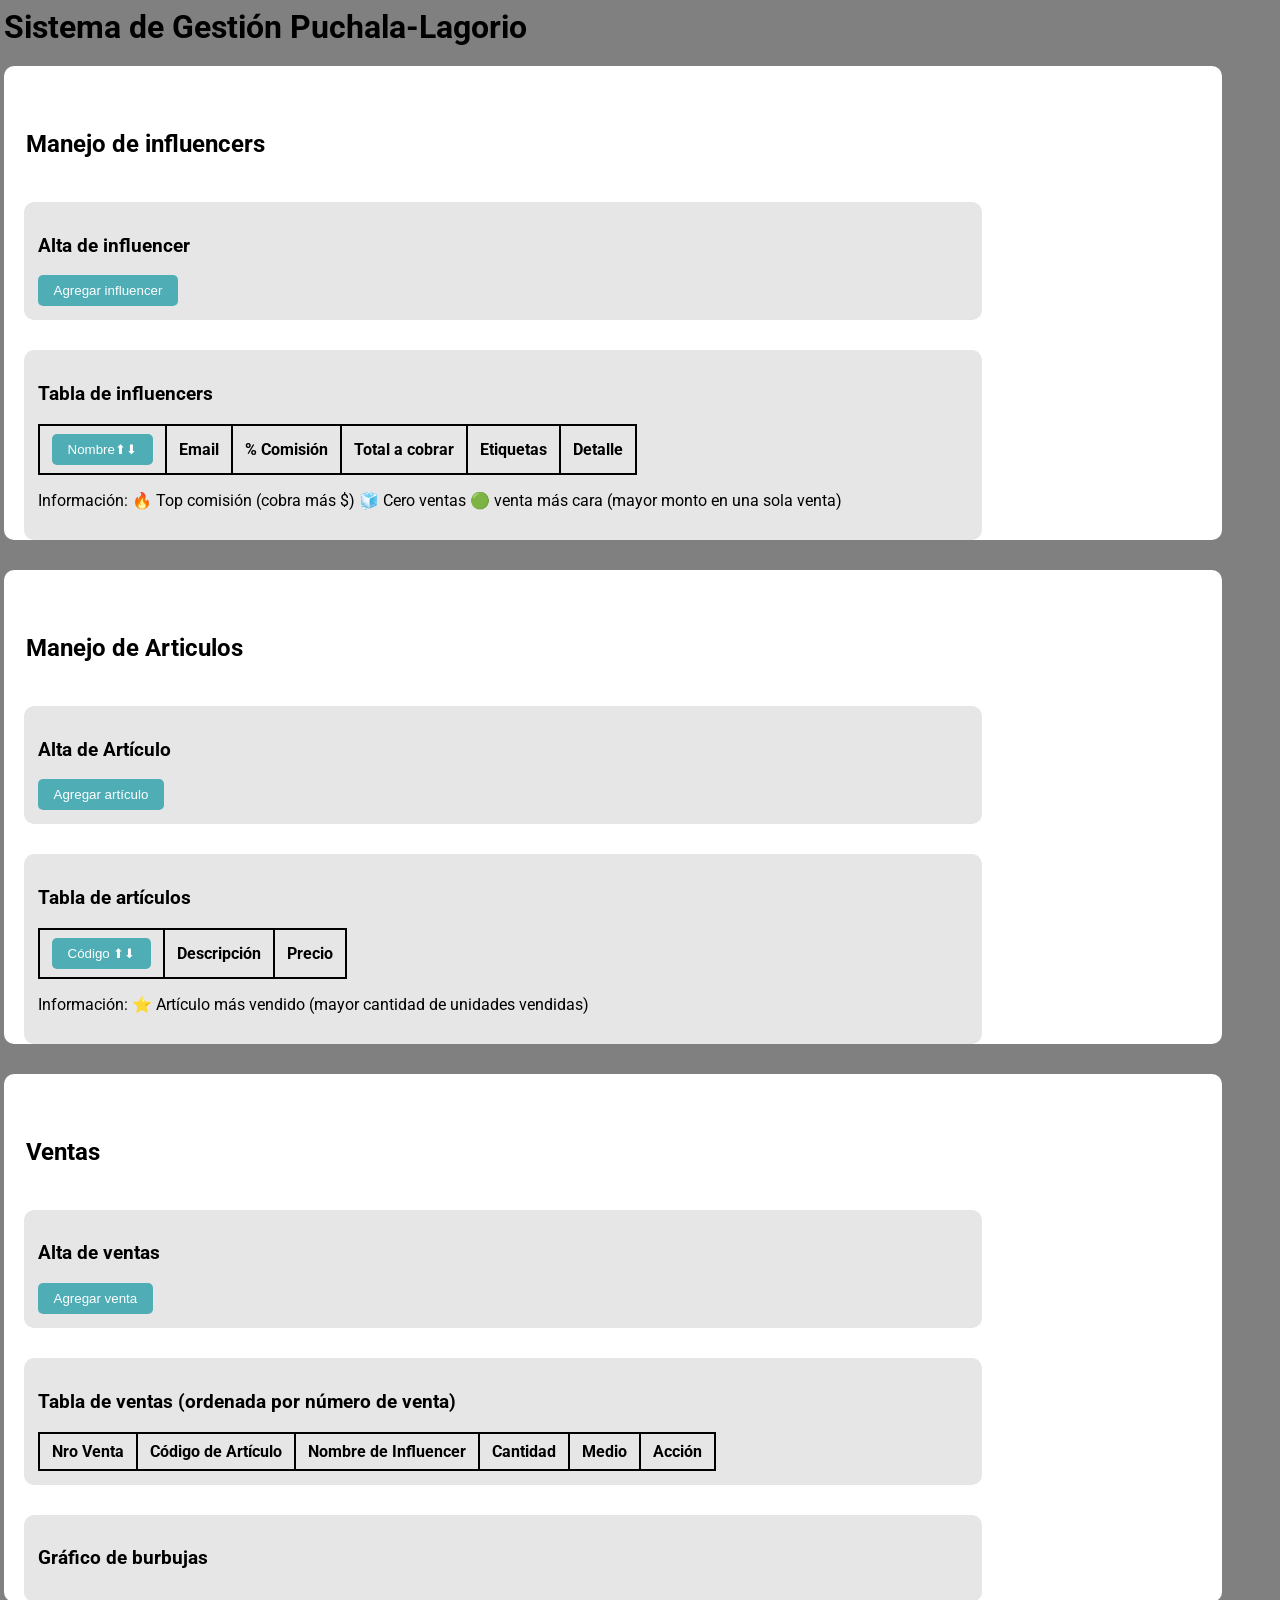
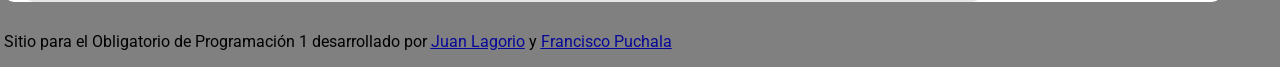
<file: Index.html>
<!-- Juan Lagorio y Francisco Puchala -->
<!DOCTYPE html>
<html lang="es">
<head>
    <meta charset="UTF-8">
    <meta name="viewport" content="width=device-width, initial-scale=1.0">
    <title>Obligatorio1</title>
    <link rel="stylesheet" href="css/estilos.css">
    <link href="https://fonts.googleapis.com/css2?family=Roboto:wght@400;700&display=swap" rel="stylesheet">

</head>
<body>
    <h1 id="h1">Sistema de Gestión Puchala-Lagorio</h1>

    <section>
        <h2>Manejo de influencers</h2>
        <article>
            <h3>Alta de influencer</h3>
            <button class="boton1" id="agregarInfluencer">Agregar influencer</button>
        </article>
            <dialog id="dialogInfluencer">
                <article>
                    <h3>Datos del influencer a agregar</h3>
                    <form>
                    <h3>Influencer</h3>
                        <label>Nombre<input type="text" id="nombre" required></label>
                        <label>Mail<input type="text" id="email" required></label>
                        <label>% Comisión<input type="number" id="comision" min="0" max="100" required></label>
                        <button type="button" class="boton1" id="botonCancelar">Cancelar</button>
                        <button type="button" class="boton1" id="botonAgregar">Agregar</button>
                    </form>
                </article>
            </dialog>

                
        <article>
            <h3>Tabla de influencers</h3>
            <table>
                <thead>
                    <tr>
                        <th><button class="boton1" id="ordenarNombre">Nombre⬆︎⬇︎</button></th>
                        <th>Email</th>
                        <th>% Comisión</th>
                        <th>Total a cobrar</th>
                        <th>Etiquetas</th>
                        <th>Detalle</th>
                    </tr>
                </thead>
                <tbody id="tbodyInfluencers">
                </tbody>
            </table>
            <p>Información: 🔥 Top comisión (cobra más $) 🧊 Cero ventas 🟢 venta más cara (mayor monto en una sola venta)</p>
        </article>
    </section>

    <section>
        <h2>Manejo de Articulos</h2>
        <article>
            <h3>Alta de Artículo</h3>
            <button class="boton1" id="agregarArticulo">Agregar artículo</button>
        </article>
            <dialog id="dialogArticulo">
            <article>
                <h3>Datos del artículo a agregar</h3>
                <form>
                    <label>Código <input type="text" id="codigo" required></label>
                    <label>Descripción <input type="text" id="descripción" required></label>
                    <label>Precio <input type="number" id="precio" min="0" required></label>
                    <button type="button" class="boton1" id="botonCancelarArticulo">Cancelar</button>
                    <button type="button" class="boton1" id="botonAgregarArticulo">Agregar</button>
                    <h3>Artículo</h3>           
                </form>
            </article>
            </dialog>
            
        <article>
            <h3>Tabla de artículos</h3>
            <table>
                <thead>
                    <tr>
                    <th><button class="boton1" id="ordenarCodigo">Código ⬆︎⬇︎</button></th>
                    <th>Descripción</th>
                    <th>Precio</th>
                    </tr>
                </thead>
                <tbody id="tbodyArticulos">

                </tbody>
                
            </table>
            <p>Información: ⭐ Artículo más vendido (mayor cantidad de unidades vendidas)</p>
        </article>
    </section>

    <section>
        <h2>Ventas</h2>
        <article>
            <h3>Alta de ventas</h3>
            <button class="boton1" id="agregarventas">Agregar venta</button>
        </article>
        <dialog id="dialogventas">
            <article>
                <h3>Datos de la venta a agregar</h3>
                <form>
                    <h3>Venta</h3>
                    <label>Nro: <input type="text" id="nro" value=""></label>
                    <label>Articulo
                        <select name="menu" id="menu">
                        </select>
                    </label>
                    <label>Influencer
                        <select name="menu2" id="menu2">
                        </select>
                    </label>
                    <label>Cantidad <input type="number" id="cantidad" min="1" required></label>
                    <label>Medio
                        <select name="menu3" id="menu3">
                            <option value="Instagram">1-Instagram</option>
                            <option value="YouTube">2-YouTube</option>
                            <option value="X">3-X</option>
                            <option value="Tiktok">4-TikTok</option>
                            <option value="Facebook">5-Facebook</option>
                            <option value="Otras">6-Otras</option>
                        </select>
                    </label>
                    <button type="button" class="boton1" id="cancelarventa">Cancelar</button>
                    <button type="button" class="boton1" id="botonAgregarVenta">Agregar</button>
                </form>
            </article>
        </dialog>
       
        <article>
            <h3>Tabla de ventas (ordenada por número de venta)</h3>
            <table>
                <thead>
                    <tr>
                        <th>Nro Venta</th>
                        <th>Código de Artículo</th>
                        <th>Nombre de Influencer</th>
                        <th>Cantidad</th>
                        <th>Medio</th>
                        <th>Acción</th>
                    </tr>
                </thead>
                <tbody id="tbodyVentas">
                </tbody>
            </table>
        </article>
        <article>
            <h3>Gráfico de burbujas</h3>
            <div id="graficoBurbujas"></div>
        </article>
    </section>

    <footer>
        <p>Sitio para el Obligatorio de Programación 1 desarrollado por <a href="https://www.ort.edu.uy/" target="_blank"><span style="text-decoration: underline; color: rgb(7, 7, 151);">Juan Lagorio</span></a> y <a href="https://www.ort.edu.uy/" target="_blank"><span style="text-decoration: underline; color: rgb(7, 7, 151);">Francisco Puchala</span></a></p>
    
    </footer>
</body>
    <script src="js/clases.js"></script>
    <script src="js/funciones.js"></script>

</html>
</file>
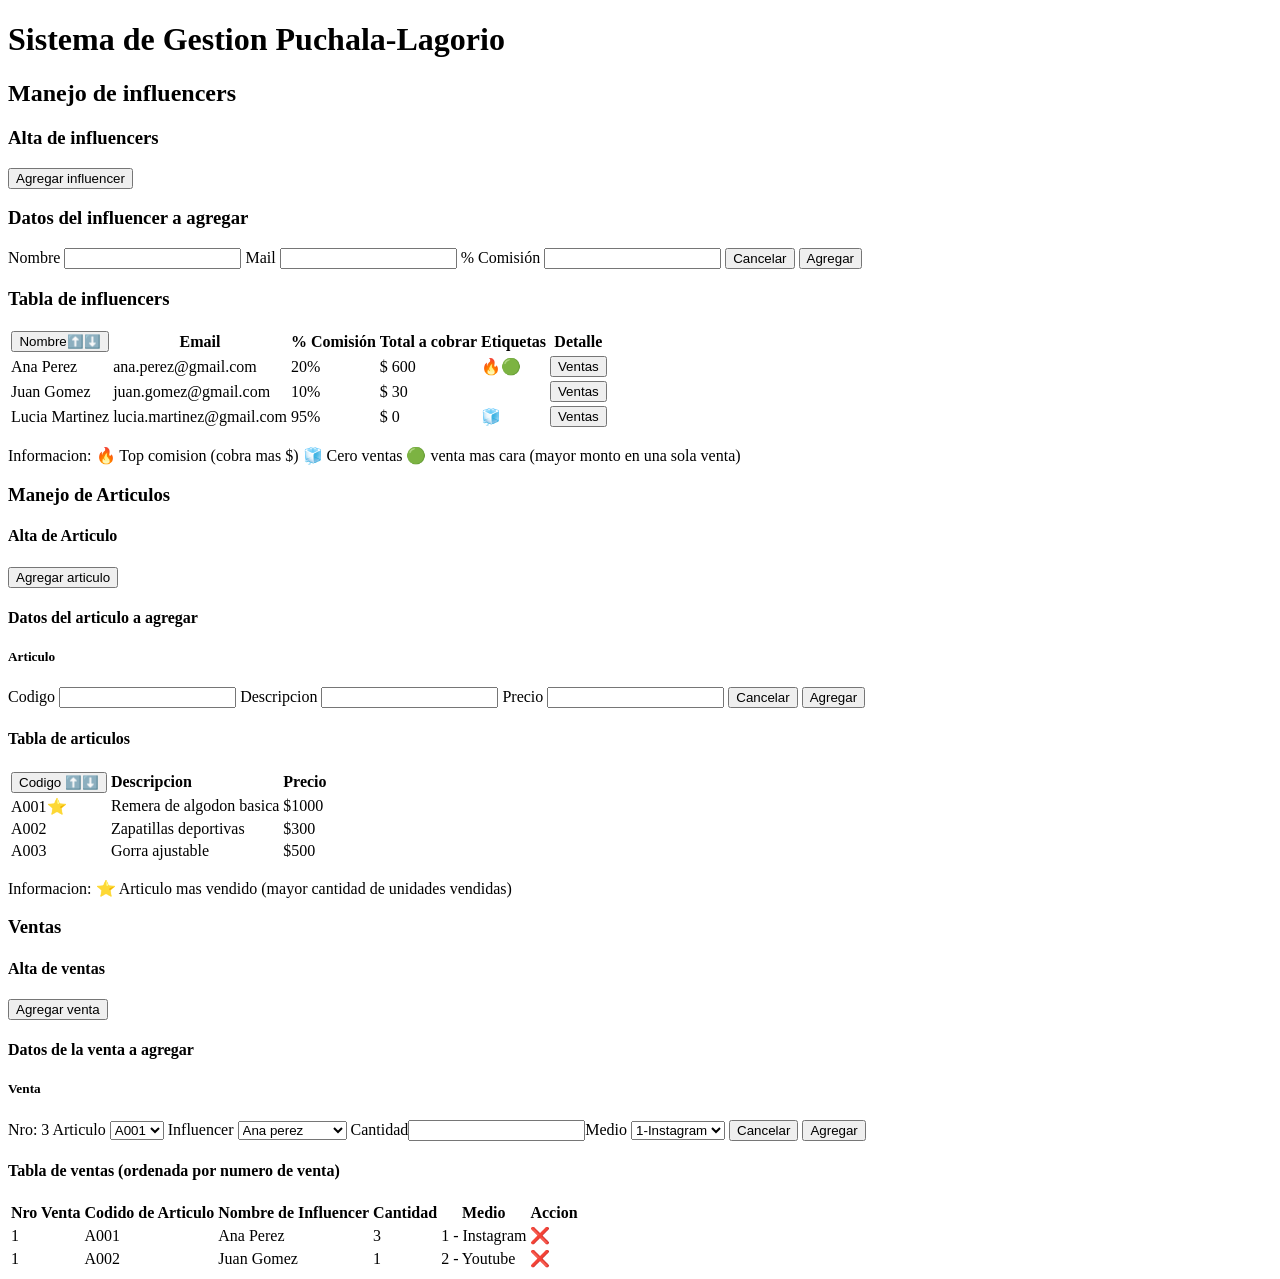
<file: Untitled-1.html>
<!DOCTYPE html>
<html lang="en">
<head>
    <meta charset="UTF-8">
    <meta name="viewport" content="width=device-width, initial-scale=1.0">
    <title>Obligatorio1</title>
</head>
<body>
    <h1>Sistema de Gestion Puchala-Lagorio</h1>
    <h2>Manejo de influencers</h2>
    <h3>Alta de influencers</h3>
    <button>Agregar influencer</button>
    <h3>Datos del influencer a agregar</h3>
    <label>Nombre <input type="text"></label>
    <label>Mail <input type="text"></label>
    <label>% Comisión <input type="text"></label>
    <button>Cancelar</button>
    <button>Agregar</button>
    <h3>Tabla de influencers</h3>
    <table>
        <tr>
            <th><button>Nombre⬆️⬇️</button></th>
            <th>Email</th>
            <th>% Comisión</th>
            <th>Total a cobrar</th>
            <th>Etiquetas</th>
            <th>Detalle</th>
        </tr>
        <tr>
            <td>Ana Perez</td>
            <td>ana.perez@gmail.com</td>
            <td>20%</td>
            <td>$ 600</td>
            <td>🔥🟢</td>
            <td><button>Ventas</button></td>
        </tr>
        <tr>
            <td>Juan Gomez</td>
            <td>juan.gomez@gmail.com</td>
            <td>10%</td>
            <td>$ 30</td>
            <td></td>
            <td><button>Ventas</button></td>
        </tr>
        <tr>
            <td>Lucia Martinez</td>
            <td>lucia.martinez@gmail.com</td>
            <td>95%</td>
            <td>$ 0</td>
            <td>🧊</td>
            <td><button>Ventas</button></td>
        </tr>
    </table>
    <p>Informacion: 🔥 Top comision (cobra mas $) 🧊 Cero ventas 🟢 venta mas cara (mayor monto en una sola venta)</p>
    <h3>Manejo de Articulos</h3>
    <h4>Alta de Articulo</h4>
    <button>Agregar articulo</button>
    <h4>Datos del articulo a agregar</h4>
    <h5>Articulo</h5>
    <label>Codigo <input type="text"></label>
    <label>Descripcion <input type="text"></label>
    <label>Precio <input type="text"></label>
    <button>Cancelar</button>
    <button>Agregar</button>
    <h4>Tabla de articulos </h4>
    <table>
        <tr>
            <td><BUtton>Codigo ⬆️⬇️</BUtton></td>
            <td><b>Descripcion</b></td>
            <td><b>Precio</b></td>
        </tr>
        <tr>
            <td>A001⭐</td>
            <td>Remera de algodon basica</td>
            <td>$1000</td>
        </tr>
        <tr>
            <td>A002</td>
            <td>Zapatillas deportivas</td>
            <td>$300</td>
        </tr>
        <tr>
            <td>A003</td>
            <td>Gorra ajustable</td>
            <td>$500</td>
        </tr>
    </table>
    <p>Informacion: ⭐ Articulo mas vendido (mayor cantidad de unidades vendidas) </p>
    <h3>Ventas</h3>
    <h4>Alta de ventas </h4>
    <button>Agregar venta</button>
    <h4>Datos de la venta a agregar</h4>
    <h5>Venta</h5>
    <label>Nro: 3 Articulo 
        <select name="menu" id="menu"> 
            <option value="opcion1">A001</option>
            <option value="opcion2">A002</option>
            <option value="opcion3">A003</option>
        </select> 
    </label>
    <label>Influencer 
        <select name="menu2" id="menu2">
            <option value="opcion1">Ana perez</option>
            <option value="opcion2">Juan Gomez</option>
            <option value="opcion3">Lucia Martinez</option>   
        </select>
    </label>
    <label for="cantidad">Cantidad<input type="text"id="cantidad">Medio</label>
    <select name="menu3" id="menu3">
        <option value="opcion1">1-Instagram</option>
        <option value="opcion2">2-YouTube</option>
        <option value="opcion3">3-X</option>
        <option value="opcion4">4-TikTok</option>
        <option value="opcion5">5-Facebook</option>
        <option value="opcion6">6-Otras</option>
    </select>
    <button>Cancelar</button>
    <button>Agregar</button>
    <h4>Tabla de ventas (ordenada por numero de venta)</h4>
    <table>
        <tr>
            <th>Nro Venta</th>
            <th>Codido de Articulo</th>
            <th>Nombre de Influencer</th>
            <th>Cantidad</th>
            <th>Medio</th>
            <th>Accion</th>
        </tr>
        <tr>
            <td>1</td>
            <td>A001</td>
            <td>Ana Perez</td>
            <td>3</td>
            <td>1 - Instagram</td>
            <td>❌</td>
        </tr>
        <tr>
            <td>1</td>
            <td>A002</td>
            <td>Juan Gomez</td>
            <td>1</td>
            <td>2 - Youtube</td>
            <td>❌</td>
        </tr>


    </table>
</body>
</html>
</file>
<file: css/estilos.css>
/*Juan Lagorio y Francisco Puchala*/

body {
    font-family: 'Roboto', sans-serif;
    background-color: grey;
    margin-left: 3.5px;
    
}
h1{
    margin: 0px;
}
h2{
    padding: 14px;
    margin: 30px;
    margin-left: 8px;
    margin-right: 220px;
}
table {
    border-collapse: collapse;
}

th, td {
    border: 2px solid #000;
    
    padding: 8px 12px;
}


.boton1{
    background-color: #4EADB5;
    color: white;
    border: none;
    border-radius: 5px;
    padding: 8px 16px;
    cursor: pointer;
}

section {
    background-color: white;
    border-radius: 10px;
    padding: 20px;
    padding-left: 0px;
    margin: 20px;
    margin-left: 0px;
    margin-right: 50px;
    padding-bottom: 0px;
}

article {
    background-color: rgb(230, 230, 230);
    border-radius: 10px;
    padding: 14px;
    margin: 30px;
    margin-left: 20px;
    margin-right: 220px;
}

footer {
    
}
</file>
